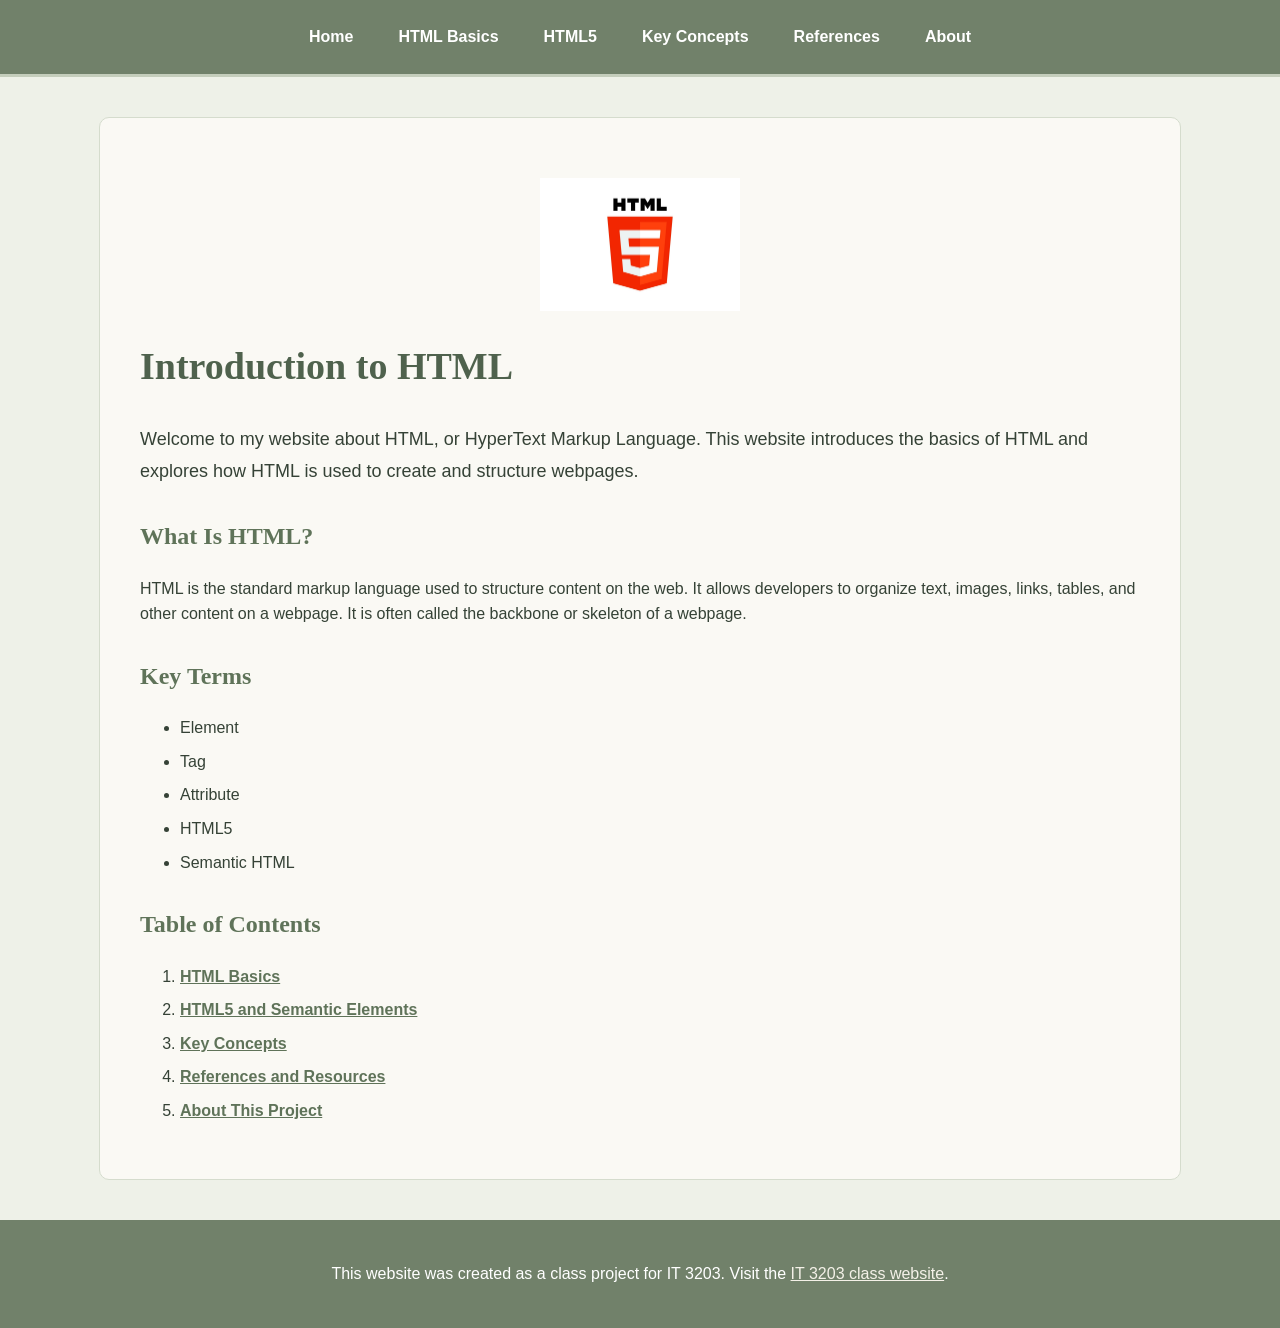
<file: index.html>
<!DOCTYPE html>
<html lang="en">

<head>
    <!-- Basic information about the webpage -->
    <meta charset="UTF-8">
    <meta name="viewport" content="width=device-width, initial-scale=1.0">

    <!-- The title shown in the browser tab -->
    <title>Introduction to HTML</title>

    <!-- Connects this page to our single CSS file -->
    <link rel="stylesheet" href="style.css">
</head>

<body>

    <!-- Main navigation menu -->
    <nav>
        <a href="index.html">Home</a>
        <a href="html-basics.html">HTML Basics</a>
        <a href="html5.html">HTML5</a>
        <a href="concepts.html">Key Concepts</a>
        <a href="references.html">References</a>
        <a href="about.html">About</a>
    </nav>

    <!-- Main content of the homepage -->
    <main>
        <img src="images/html5-logo.jpg" alt="HTML5 logo">

        <h1>Introduction to HTML</h1>

        <p class="intro">
            Welcome to my website about HTML, or HyperText Markup Language.
            This website introduces the basics of HTML and explores how HTML
            is used to create and structure webpages.
        </p>

        

        <h2>What Is HTML?</h2>

        <p>
            HTML is the standard markup language used to structure content
            on the web. It allows developers to organize text, images, links,
            tables, and other content on a webpage. It is often called the backbone 
            or skeleton of a webpage.
        </p>

        <h2>Key Terms</h2>

        <ul>
            <li>Element</li>
            <li>Tag</li>
            <li>Attribute</li>
            <li>HTML5</li>
            <li>Semantic HTML</li>
        </ul>

        <h2>Table of Contents</h2>

        <ol>
            <li><a href="html-basics.html">HTML Basics</a></li>
            <li><a href="html5.html">HTML5 and Semantic Elements</a></li>
            <li><a href="concepts.html">Key Concepts</a></li>
            <li><a href="references.html">References and Resources</a></li>
            <li><a href="about.html">About This Project</a></li>
        </ol>

    </main>

    <!-- Class project notice -->
    <footer>
        <p>
            This website was created as a class project for IT 3203.
            Visit the
            <a href="https://ksuweb.github.io/IT3203/">IT 3203 class website</a>.
        </p>
    </footer>

</body>

</html>
</file>
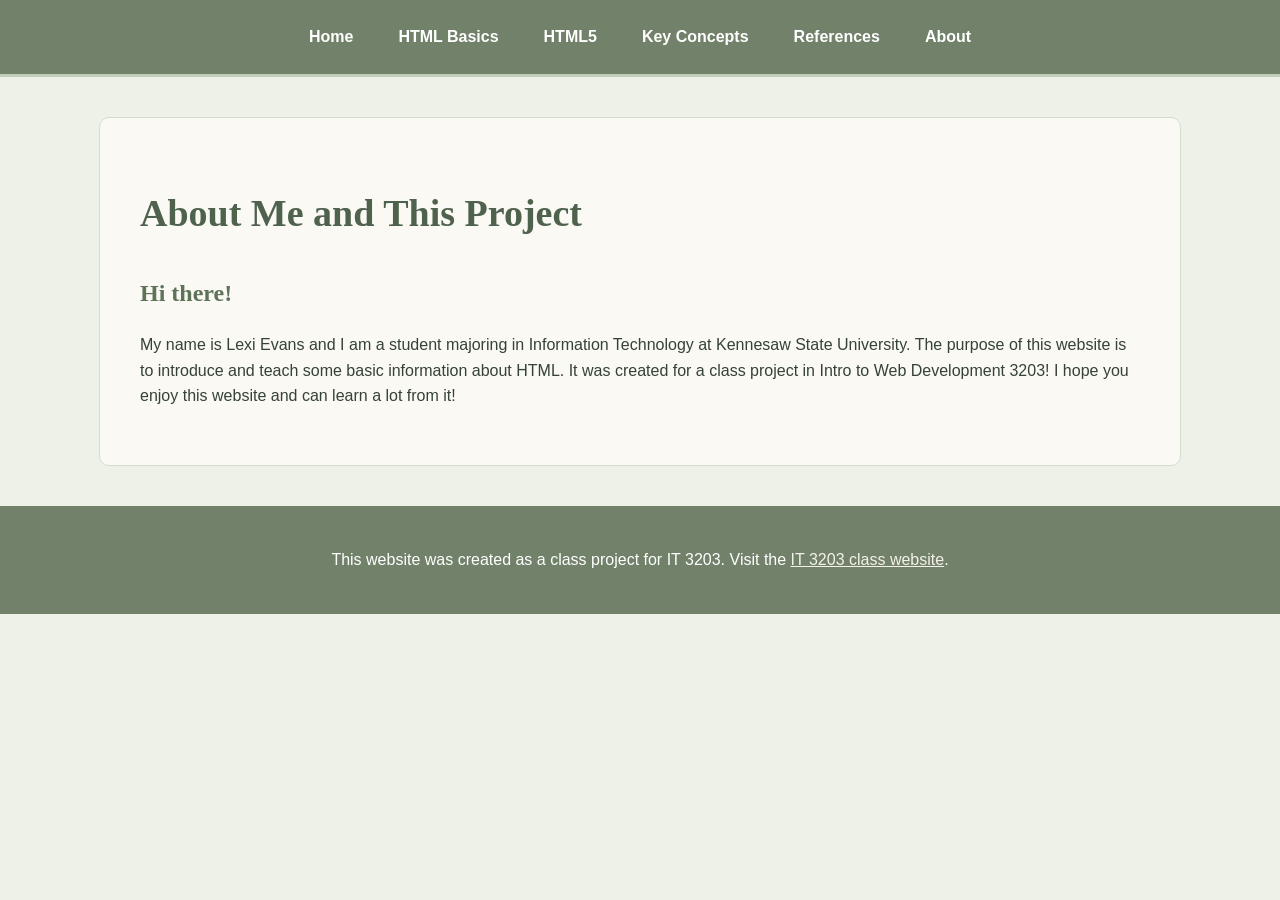
<file: about.html>
<!DOCTYPE html>
<html lang="en">

<head>
    <!-- Basic information about the webpage -->
    <meta charset="UTF-8">
    <meta name="viewport" content="width=device-width, initial-scale=1.0">

    <title>About the Project</title>

    <!-- Connects this page to the shared CSS file -->
    <link rel="stylesheet" href="style.css">
</head>

<body>

    <!-- Main navigation menu -->
    <nav>
        <a href="index.html">Home</a>
        <a href="html-basics.html">HTML Basics</a>
        <a href="html5.html">HTML5</a>
        <a href="concepts.html">Key Concepts</a>
        <a href="references.html">References</a>
        <a href="about.html">About</a>
    </nav>

    <!-- Main content -->
    <main>

        <h1>About Me and This Project</h1>

        <h2>Hi there!</h2>

        <p>
             My name is Lexi Evans and I am a student majoring in Information 
            Technology at Kennesaw State University. The purpose of this website is to 
            introduce and teach some basic information about HTML. It was created for a class
            project in Intro to Web Development 3203! I hope you enjoy this website and can learn
            a lot from it!
        </p>


    </main>

    <!-- Class project notice -->
    <footer>
        <p>
            This website was created as a class project for IT 3203.
            Visit the
            <a href="https://ksuweb.github.io/IT3203/">IT 3203 class website</a>.
        </p>
    </footer>

</body>

</html>
</file>
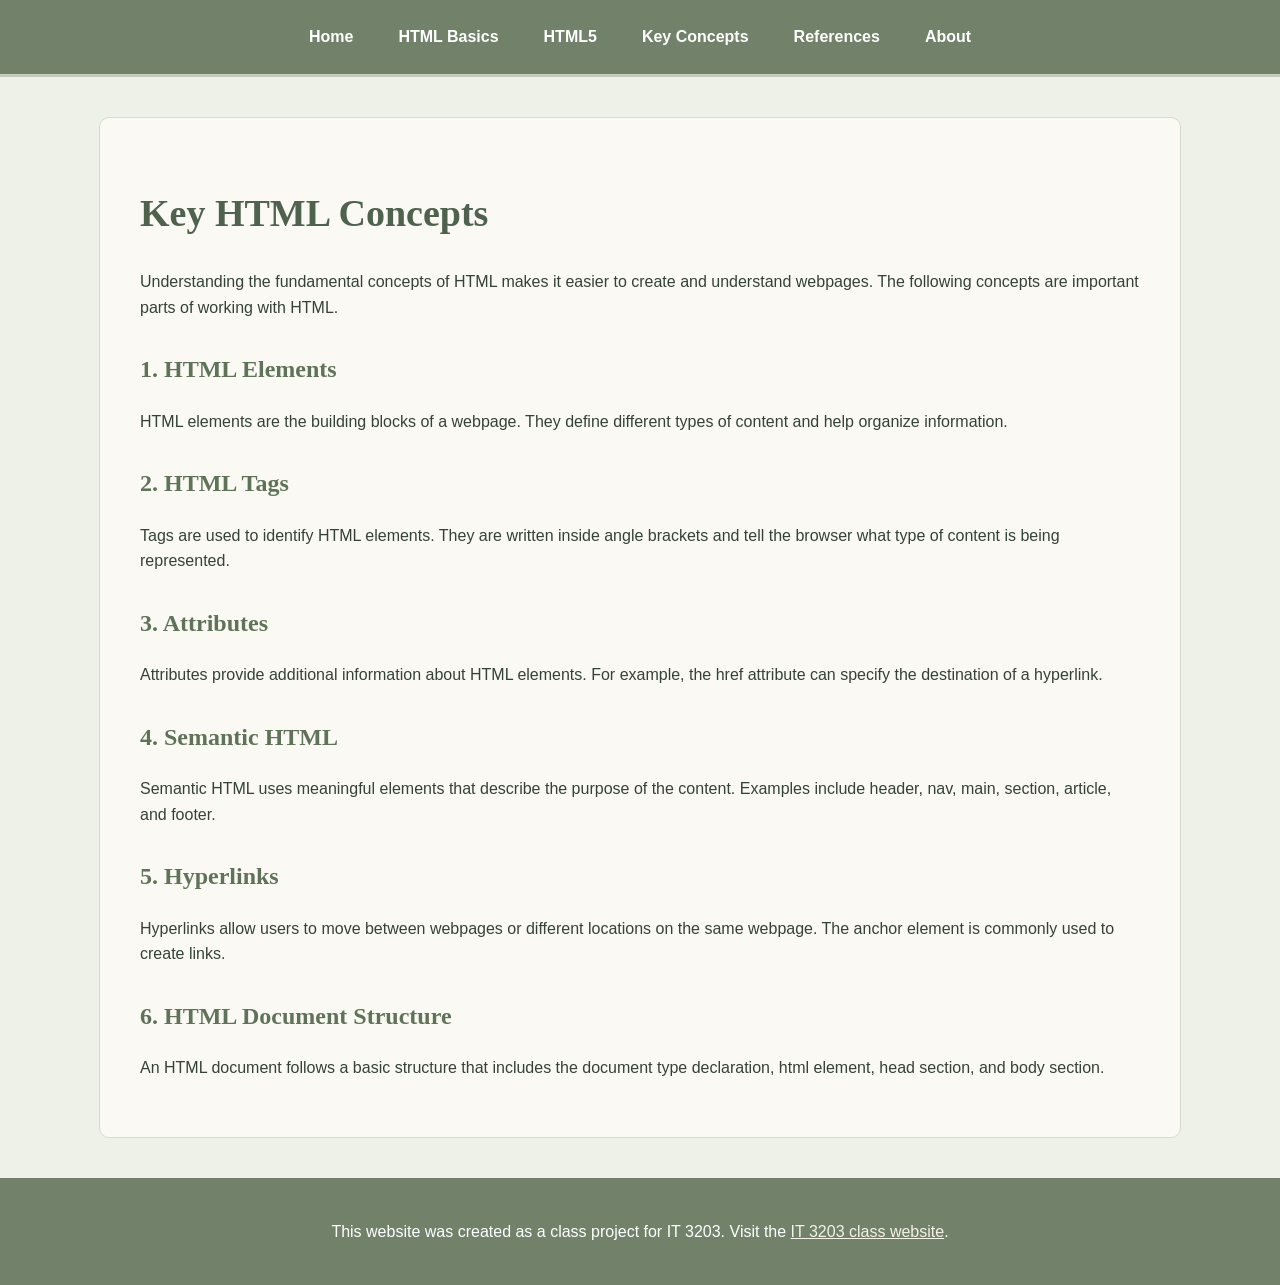
<file: concepts.html>
<!DOCTYPE html>
<html lang="en">

<head>
    <!-- Basic information about the webpage -->
    <meta charset="UTF-8">
    <meta name="viewport" content="width=device-width, initial-scale=1.0">

    <title>Key HTML Concepts</title>

    <!-- Connects this page to the shared CSS file -->
    <link rel="stylesheet" href="style.css">
</head>

<body>

    <!-- Main navigation menu -->
    <nav>
        <a href="index.html">Home</a>
        <a href="html-basics.html">HTML Basics</a>
        <a href="html5.html">HTML5</a>
        <a href="concepts.html">Key Concepts</a>
        <a href="references.html">References</a>
        <a href="about.html">About</a>
    </nav>

    <!-- Main content -->
    <main>

        <h1>Key HTML Concepts</h1>

        <p>
            Understanding the fundamental concepts of HTML makes it easier
            to create and understand webpages. The following concepts are
            important parts of working with HTML.
        </p>

        <h2>1. HTML Elements</h2>

        <p>
            HTML elements are the building blocks of a webpage. They define
            different types of content and help organize information.
        </p>

        <h2>2. HTML Tags</h2>

        <p>
            Tags are used to identify HTML elements. They are written inside
            angle brackets and tell the browser what type of content is
            being represented.
        </p>

        <h2>3. Attributes</h2>

        <p>
            Attributes provide additional information about HTML elements.
            For example, the href attribute can specify the destination
            of a hyperlink.
        </p>

        <h2>4. Semantic HTML</h2>

        <p>
            Semantic HTML uses meaningful elements that describe the purpose
            of the content. Examples include header, nav, main, section,
            article, and footer.
        </p>

        <h2>5. Hyperlinks</h2>

        <p>
            Hyperlinks allow users to move between webpages or different
            locations on the same webpage. The anchor element is commonly
            used to create links.
        </p>

        <h2>6. HTML Document Structure</h2>

        <p>
            An HTML document follows a basic structure that includes the
            document type declaration, html element, head section, and
            body section.
        </p>

    </main>

    <!-- Class project notice -->
    <footer>
        <p>
            This website was created as a class project for IT 3203.
            Visit the
            <a href="https://ksuweb.github.io/IT3203/">IT 3203 class website</a>.
        </p>
    </footer>

</body>

</html>
</file>
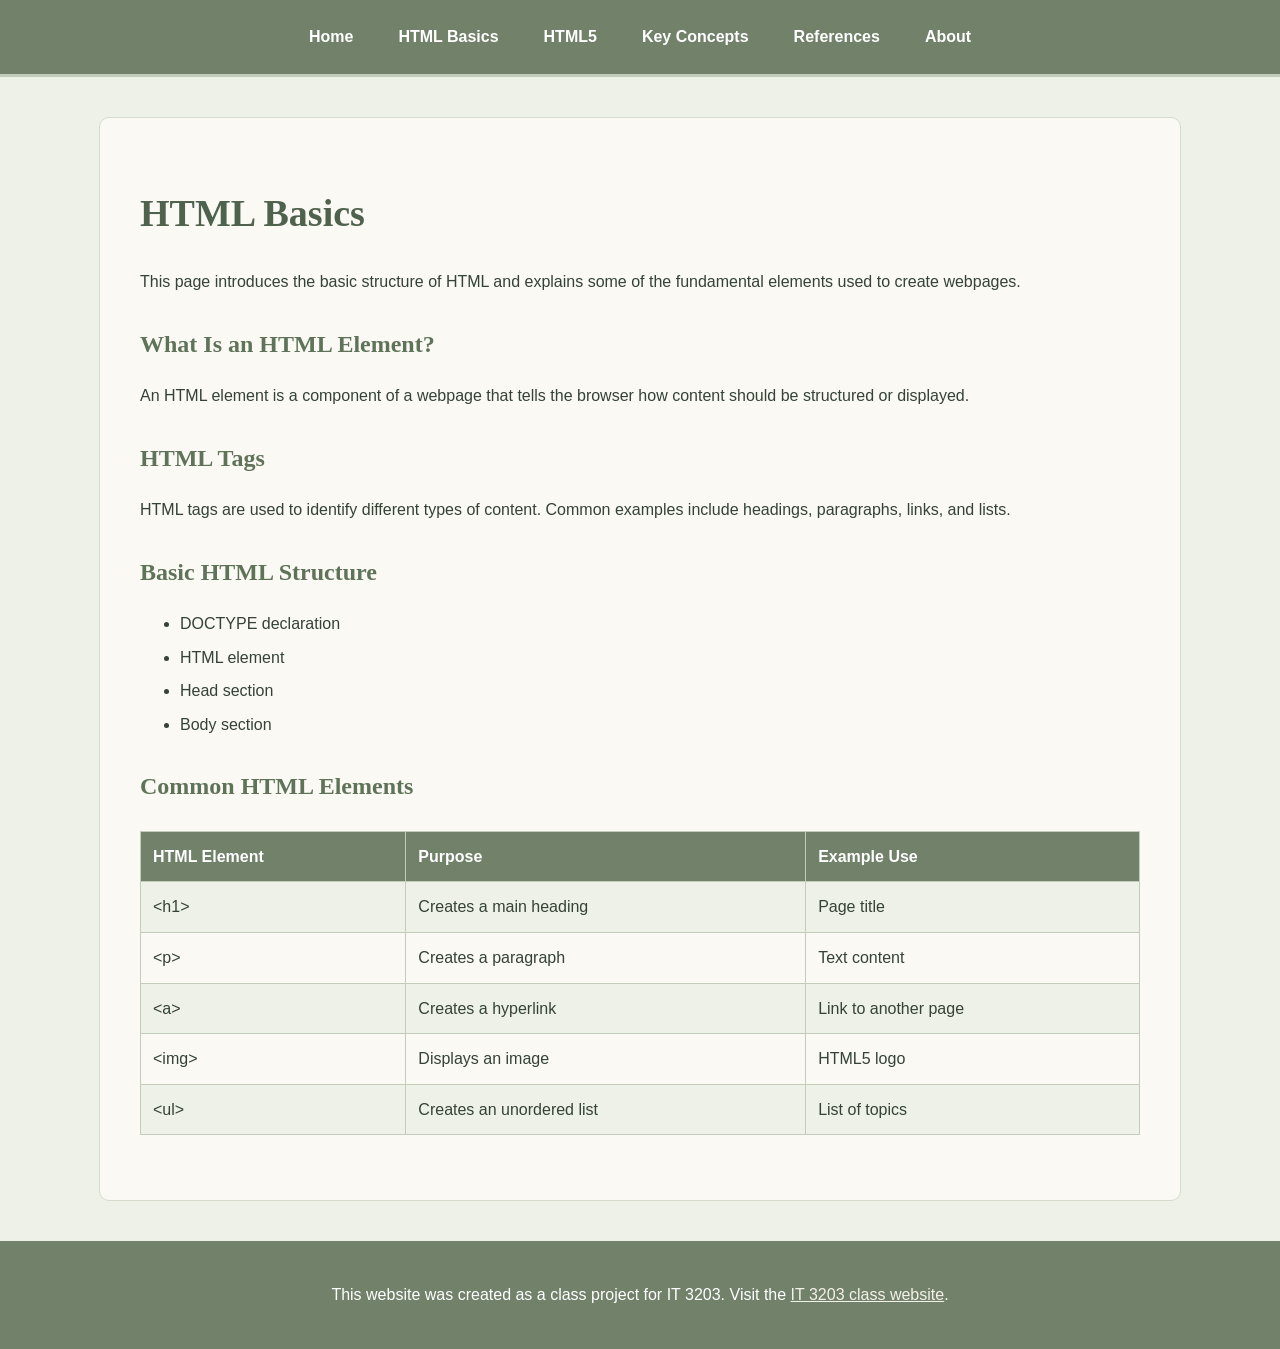
<file: html-basics.html>
<!DOCTYPE html>
<html lang="en">

<head>
    <!-- Basic information about the webpage -->
    <meta charset="UTF-8">
    <meta name="viewport" content="width=device-width, initial-scale=1.0">

    <title>HTML Basics</title>

    <!-- Connects this page to the shared CSS file -->
    <link rel="stylesheet" href="style.css">
</head>

<body>

    <!-- Main navigation menu -->
    <nav>
        <a href="index.html">Home</a>
        <a href="html-basics.html">HTML Basics</a>
        <a href="html5.html">HTML5</a>
        <a href="concepts.html">Key Concepts</a>
        <a href="references.html">References</a>
        <a href="about.html">About</a>
    </nav>

    <!-- Main content -->
    <main>

        <h1>HTML Basics</h1>

        <p>
            This page introduces the basic structure of HTML and explains
            some of the fundamental elements used to create webpages.
        </p>

        <h2>What Is an HTML Element?</h2>

        <p>
            An HTML element is a component of a webpage that tells the
            browser how content should be structured or displayed.
        </p>

        <h2>HTML Tags</h2>

        <p>
            HTML tags are used to identify different types of content.
            Common examples include headings, paragraphs, links, and lists.
        </p>

        <h2>Basic HTML Structure</h2>

        <ul>
            <li>DOCTYPE declaration</li>
            <li>HTML element</li>
            <li>Head section</li>
            <li>Body section</li>
        </ul>
        
        <h2>Common HTML Elements</h2>

        <!-- This table explains common HTML elements and their purposes -->
        <table>
            <tr>
                <th>HTML Element</th>
                <th>Purpose</th>
                <th>Example Use</th>
            </tr>
            <tr>
                <td>&lt;h1&gt;</td>
                <td>Creates a main heading</td>
                <td>Page title</td>
            </tr>
            <tr>
                <td>&lt;p&gt;</td>
                <td>Creates a paragraph</td>
                <td>Text content</td>
            </tr>
            <tr>
                <td>&lt;a&gt;</td>
                <td>Creates a hyperlink</td>
                <td>Link to another page</td>
            </tr>
            <tr>
                <td>&lt;img&gt;</td>
                <td>Displays an image</td>
                <td>HTML5 logo</td>
            </tr>
            <tr>
                <td>&lt;ul&gt;</td>
                <td>Creates an unordered list</td>
                <td>List of topics</td>
            </tr>
        </table>


    </main>

    <!-- Class project notice -->
    <footer>
        <p>
            This website was created as a class project for IT 3203.
            Visit the
            <a href="https://ksuweb.github.io/IT3203/">IT 3203 class website</a>.
        </p>
    </footer>

</body>

</html>
</file>
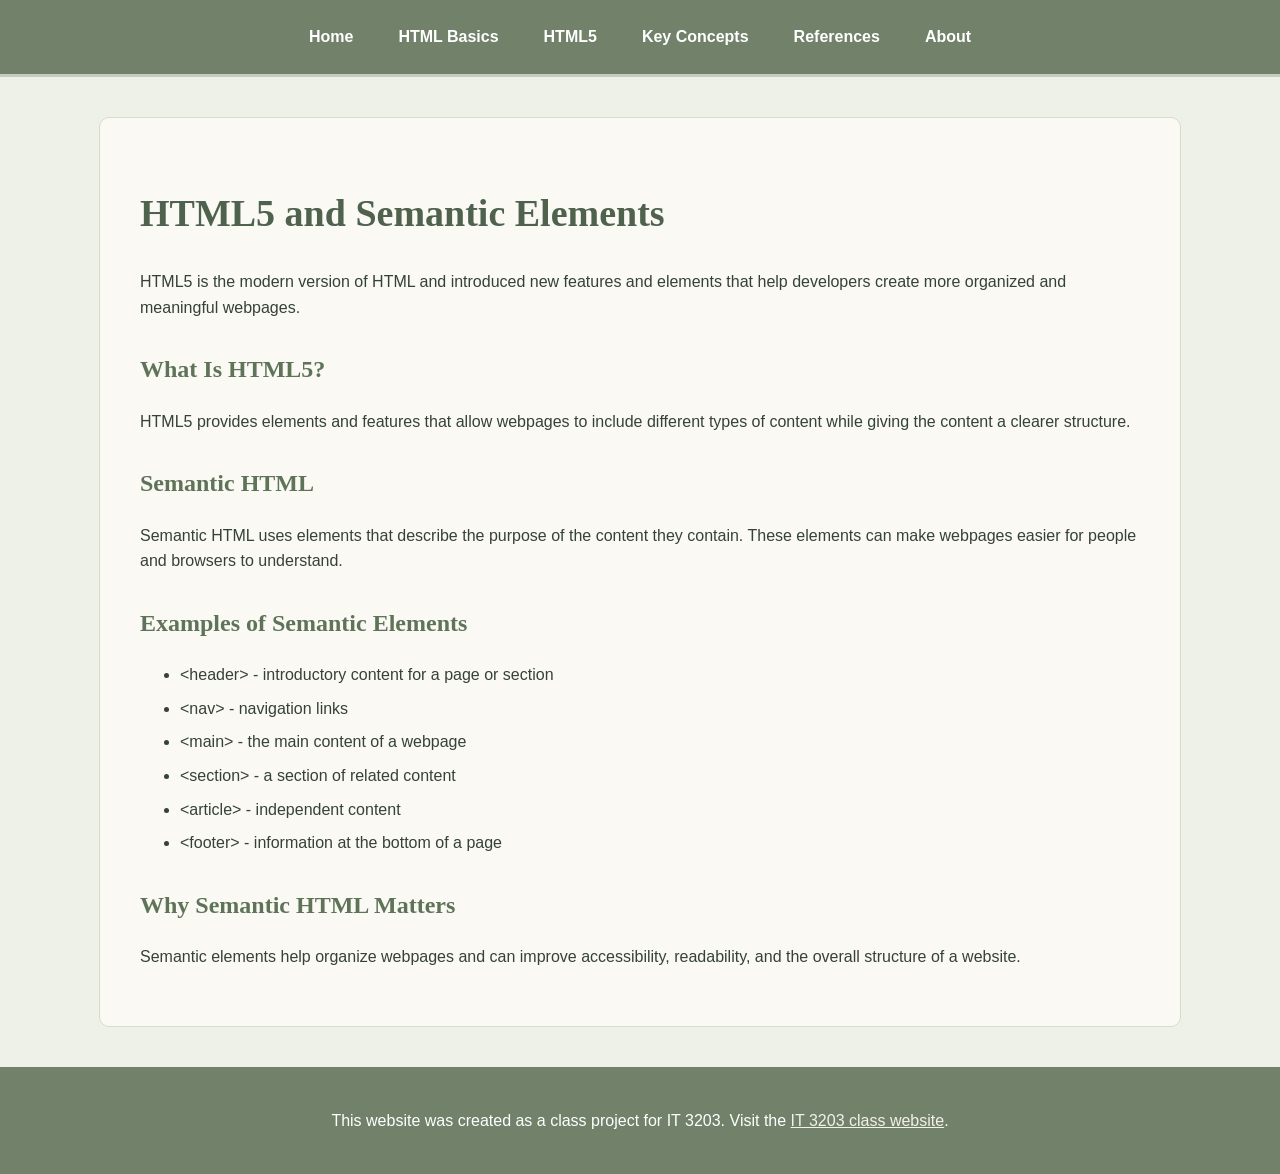
<file: html5.html>
<!DOCTYPE html>
<html lang="en">

<head>
    <!-- Basic information about the webpage -->
    <meta charset="UTF-8">
    <meta name="viewport" content="width=device-width, initial-scale=1.0">

    <title>HTML5 and Semantic Elements</title>

    <!-- Connects this page to the shared CSS file -->
    <link rel="stylesheet" href="style.css">
</head>

<body>

    <!-- Main navigation menu -->
    <nav>
        <a href="index.html">Home</a>
        <a href="html-basics.html">HTML Basics</a>
        <a href="html5.html">HTML5</a>
        <a href="concepts.html">Key Concepts</a>
        <a href="references.html">References</a>
        <a href="about.html">About</a>
    </nav>

    <!-- Main content -->
    <main>

        <h1>HTML5 and Semantic Elements</h1>

        <p>
            HTML5 is the modern version of HTML and introduced new features
            and elements that help developers create more organized and
            meaningful webpages.
        </p>

        <h2>What Is HTML5?</h2>

        <p>
            HTML5 provides elements and features that allow webpages to
            include different types of content while giving the content
            a clearer structure.
        </p>

        <h2>Semantic HTML</h2>

        <p>
            Semantic HTML uses elements that describe the purpose of the
            content they contain. These elements can make webpages easier
            for people and browsers to understand.
        </p>

        <h2>Examples of Semantic Elements</h2>

        <ul>
            <li>&lt;header&gt; - introductory content for a page or section</li>
            <li>&lt;nav&gt; - navigation links</li>
            <li>&lt;main&gt; - the main content of a webpage</li>
            <li>&lt;section&gt; - a section of related content</li>
            <li>&lt;article&gt; - independent content</li>
            <li>&lt;footer&gt; - information at the bottom of a page</li>
        </ul>

        <h2>Why Semantic HTML Matters</h2>

        <p>
            Semantic elements help organize webpages and can improve
            accessibility, readability, and the overall structure of
            a website.
        </p>

    </main>

    <!-- Class project notice -->
    <footer>
        <p>
            This website was created as a class project for IT 3203.
            Visit the
            <a href="https://ksuweb.github.io/IT3203/">IT 3203 class website</a>.
        </p>
    </footer>

</body>

</html>
</file>
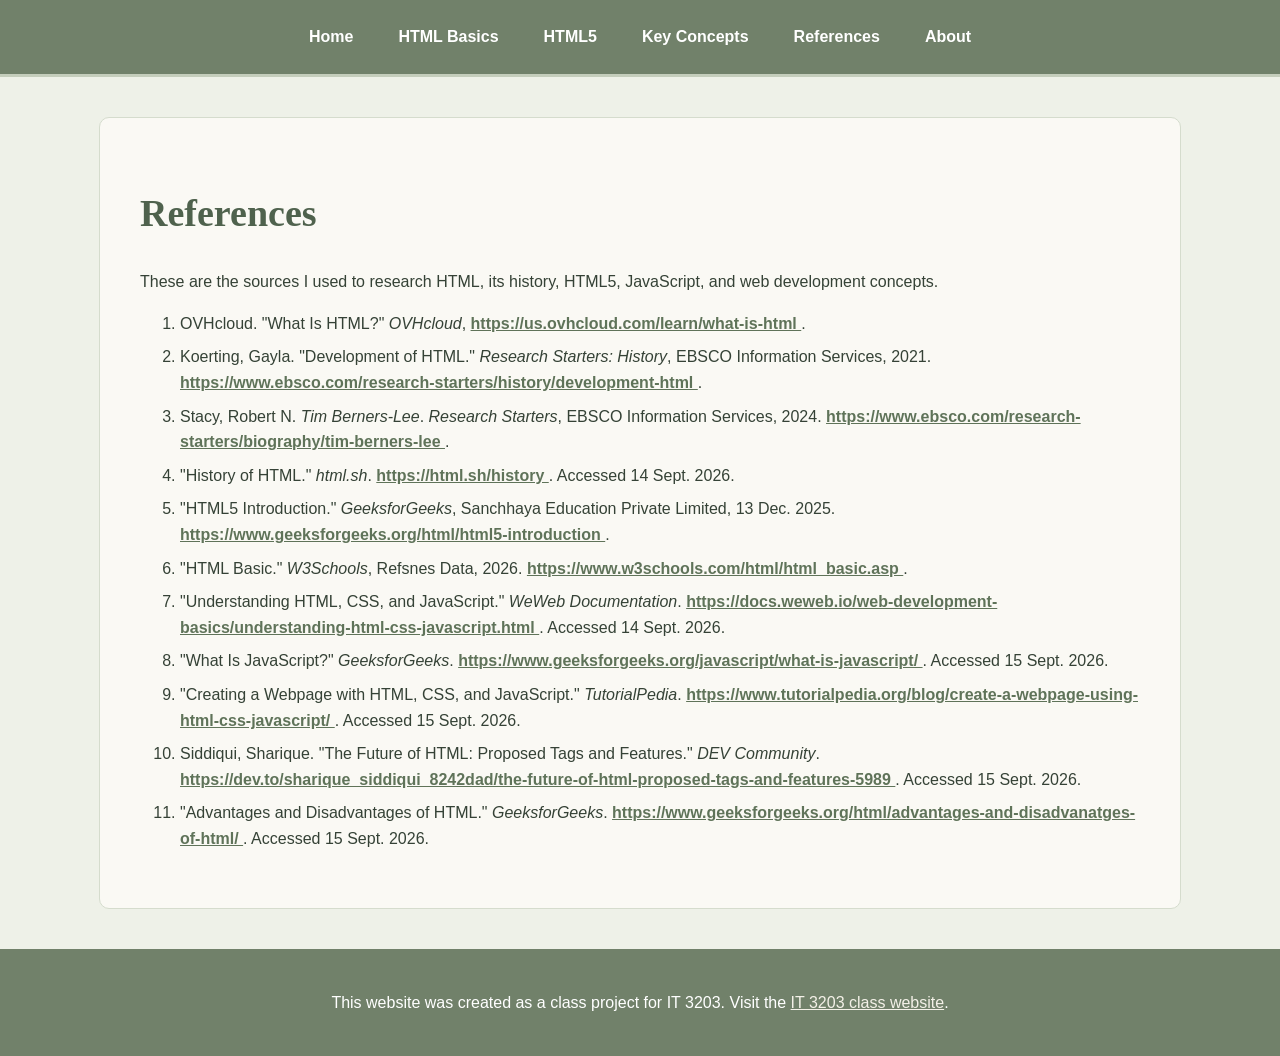
<file: references.html>
<!DOCTYPE html>
<html lang="en">

<head>
    <!-- Basic information about the webpage -->
    <meta charset="UTF-8">
    <meta name="viewport" content="width=device-width, initial-scale=1.0">

    <title>References and Resources</title>

    <!-- Connects this page to the shared CSS file -->
    <link rel="stylesheet" href="style.css">
</head>

<body>

    <!-- Main navigation menu -->
    <nav>
        <a href="index.html">Home</a>
        <a href="html-basics.html">HTML Basics</a>
        <a href="html5.html">HTML5</a>
        <a href="concepts.html">Key Concepts</a>
        <a href="references.html">References</a>
        <a href="about.html">About</a>
    </nav>

    <!-- Main content -->
    <main>

        
<h1>References</h1>

<p>
    These are the sources I used to research HTML, its history,
    HTML5, JavaScript, and web development concepts.
</p>

<!-- Sources used for Assignment 2 -->
<ol>
    <li>
        OVHcloud. "What Is HTML?"
        <em>OVHcloud</em>,
        <a href="https://us.ovhcloud.com/learn/what-is-html" target="_blank" rel="noopener noreferrer">
            https://us.ovhcloud.com/learn/what-is-html
        </a>.
    </li>

    <li>
        Koerting, Gayla. "Development of HTML."
        <em>Research Starters: History</em>, EBSCO Information Services, 2021.
        <a href="https://www.ebsco.com/research-starters/history/development-html" target="_blank" rel="noopener noreferrer">
            https://www.ebsco.com/research-starters/history/development-html
        </a>.
    </li>

    <li>
        Stacy, Robert N. <em>Tim Berners-Lee</em>.
        <em>Research Starters</em>, EBSCO Information Services, 2024.
        <a href="https://www.ebsco.com/research-starters/biography/tim-berners-lee" target="_blank" rel="noopener noreferrer">
            https://www.ebsco.com/research-starters/biography/tim-berners-lee
        </a>.
    </li>

    <li>
        "History of HTML."
        <em>html.sh</em>.
        <a href="https://html.sh/history" target="_blank" rel="noopener noreferrer">
            https://html.sh/history
        </a>. Accessed 14 Sept. 2026.
    </li>

    <li>
        "HTML5 Introduction."
        <em>GeeksforGeeks</em>, Sanchhaya Education Private Limited, 13 Dec. 2025.
        <a href="https://www.geeksforgeeks.org/html/html5-introduction" target="_blank" rel="noopener noreferrer">
            https://www.geeksforgeeks.org/html/html5-introduction
        </a>.
    </li>

    <li>
        "HTML Basic."
        <em>W3Schools</em>, Refsnes Data, 2026.
        <a href="https://www.w3schools.com/html/html_basic.asp" target="_blank" rel="noopener noreferrer">
            https://www.w3schools.com/html/html_basic.asp
        </a>.
    </li>

    <li>
        "Understanding HTML, CSS, and JavaScript."
        <em>WeWeb Documentation</em>.
        <a href="https://docs.weweb.io/web-development-basics/understanding-html-css-javascript.html" target="_blank" rel="noopener noreferrer">
            https://docs.weweb.io/web-development-basics/understanding-html-css-javascript.html
        </a>. Accessed 14 Sept. 2026.
    </li>

    <li>
        "What Is JavaScript?"
        <em>GeeksforGeeks</em>.
        <a href="https://www.geeksforgeeks.org/javascript/what-is-javascript/" target="_blank" rel="noopener noreferrer">
            https://www.geeksforgeeks.org/javascript/what-is-javascript/
        </a>. Accessed 15 Sept. 2026.
    </li>

    <li>
        "Creating a Webpage with HTML, CSS, and JavaScript."
        <em>TutorialPedia</em>.
        <a href="https://www.tutorialpedia.org/blog/create-a-webpage-using-html-css-javascript/" target="_blank" rel="noopener noreferrer">
            https://www.tutorialpedia.org/blog/create-a-webpage-using-html-css-javascript/
        </a>. Accessed 15 Sept. 2026.
    </li>

    <li>
        Siddiqui, Sharique. "The Future of HTML: Proposed Tags and Features."
        <em>DEV Community</em>.
        <a href="https://dev.to/sharique_siddiqui_8242dad/the-future-of-html-proposed-tags-and-features-5989" target="_blank" rel="noopener noreferrer">
            https://dev.to/sharique_siddiqui_8242dad/the-future-of-html-proposed-tags-and-features-5989
        </a>. Accessed 15 Sept. 2026.
    </li>

    <li>
        "Advantages and Disadvantages of HTML."
        <em>GeeksforGeeks</em>.
        <a href="https://www.geeksforgeeks.org/html/advantages-and-disadvanatges-of-html/" target="_blank" rel="noopener noreferrer">
            https://www.geeksforgeeks.org/html/advantages-and-disadvanatges-of-html/
        </a>. Accessed 15 Sept. 2026.
    </li>
</ol>


    </main>

    <!-- Class project notice -->
    <footer>
        <p>
            This website was created as a class project for IT 3203.
            Visit the
            <a href="https://ksuweb.github.io/IT3203/">IT 3203 class website</a>.
        </p>
    </footer>

</body>

</html>
</file>
<file: style.css>
/*
   Main stylesheet for the HTML class project.
   This file controls the appearance of every page.
*/

/* General page styling */
body {
    font-family: "Trebuchet MS", Arial, sans-serif;
    margin: 0;
    padding: 0;
    background-color: #eef1e8;
    color: #354236;
    line-height: 1.6;
}

/* Main navigation menu */
nav {
    display: flex;
    justify-content: center;
    gap: 25px;
    background-color: #71816a;
    padding: 18px;
    border-bottom: 3px solid #c4cdbb;
}

/* Navigation links */
nav a {
    color: #ffffff;
    text-decoration: none;
    font-weight: bold;
    padding: 6px 10px;
}

/* Hover effect for navigation links */
nav a:hover {
    background-color: #aab7a2;
    border-radius: 5px;
}

/* Main content area */
main {
    max-width: 1000px;
    margin: 40px auto;
    padding: 40px;
    background-color: #faf9f4;
    border: 1px solid #d5dccd;
    border-radius: 10px;
}

/* Main heading */
h1 {
    font-family: Georgia, serif;
    font-size: 38px;
    color: #4f624d;
}

/* Section headings */
h2 {
    font-family: Georgia, serif;
    color: #5f7359;
    margin-top: 30px;
}

/* Lists */
li {
    margin-bottom: 8px;
}

/* Links within the main content */
main a {
    color: #5f7359;
    font-weight: bold;
}

/* Hover effect for content links */
main a:hover {
    color: #354236;
}

/* Footer */
footer {
    text-align: center;
    padding: 25px;
    margin-top: 40px;
    background-color: #71816a;
    color: #ffffff;
}

/* Footer links */
footer a {
    color: #f4f1e8;
}
/* HTML5 logo on the homepage */
main img {
    width: 200px;
    height: auto;
    display: block;
    margin: 20px auto;
}

/* Styling for tables */
table {
    width: 100%;
    border-collapse: collapse;
    margin: 25px 0;
    background-color: #faf9f4;
}

/* Table cells and headings */
th,
td {
    border: 1px solid #c4cdbb;
    padding: 12px;
    text-align: left;
}

/* Table header row */
th {
    background-color: #71816a;
    color: #ffffff;
    font-weight: bold;
}

/* Different row colors for readability */
tr:nth-child(even) {
    background-color: #eef1e8;
}

/* Highlight a row when the mouse hovers over it */
tr:hover {
    background-color: #e0e7d9;
}
/* Styles the homepage introduction */
.intro {
    font-size: 18px;
    line-height: 1.8;
}
</file>
